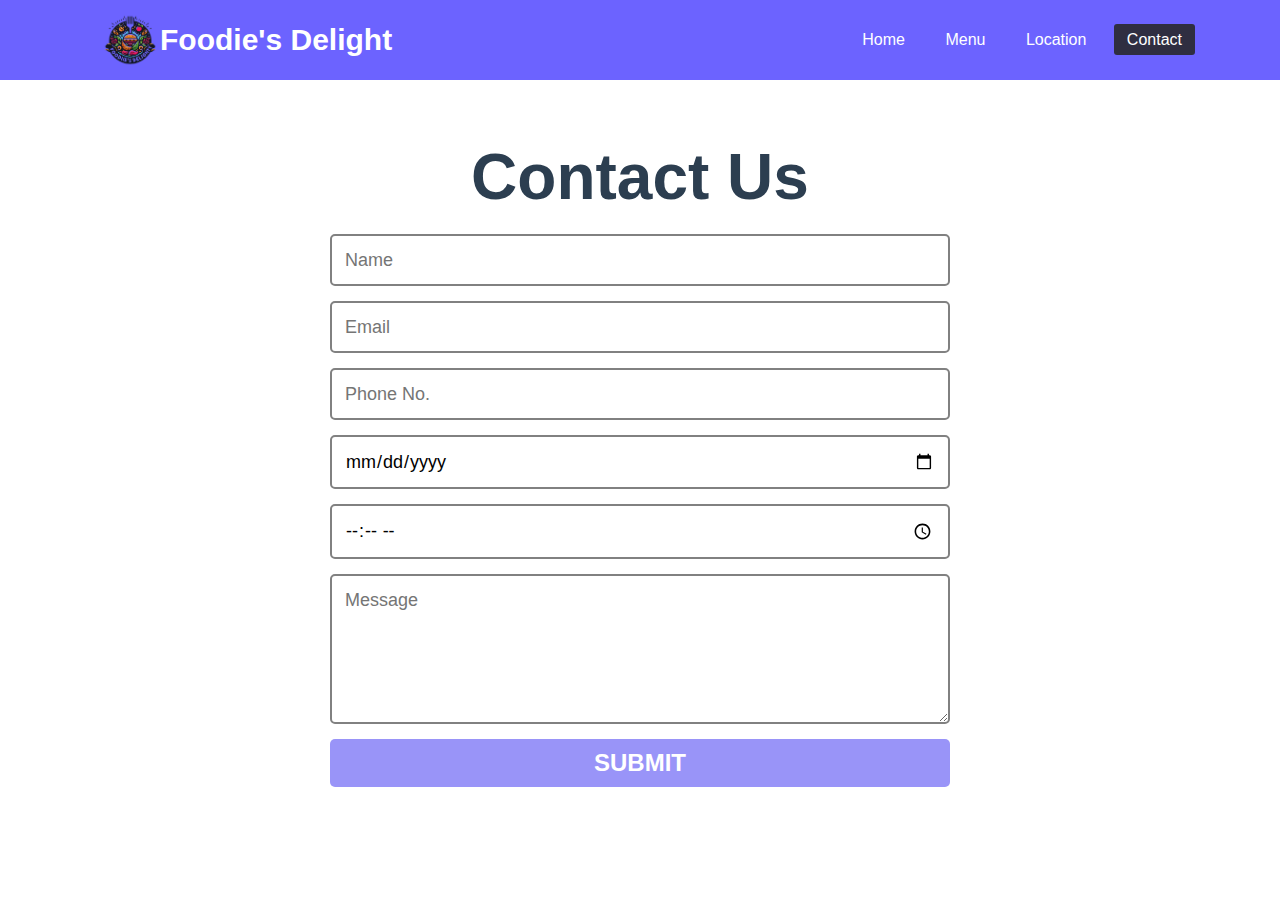
<file: Foodie's Delight/contact.html>
<!DOCTYPE html>
<!-- Created By CodingNepal - www.codingnepalweb.com -->
<html lang="en" dir="ltr">
	<head>
		<meta charset="utf-8" />
		<title>Foodie's Delight | A restaurant of your choice.</title>
		<meta name="viewport" content="width=device-width, initial-scale=1.0" />
		<link rel="stylesheet" href="./css/style.css" />
		<link
			rel="stylesheet"
			href="https://cdnjs.cloudflare.com/ajax/libs/font-awesome/5.15.3/css/all.min.css"
		/>
		<style>
			form {
				max-width: 620px;
				margin: 20px auto;
			}

			.feedback-input {
				color: rgb(0, 0, 0);
				font-family: "Poppins", Arial, sans-serif;
				font-weight: 500;
				font-size: 18px;
				border-radius: 5px;
				line-height: 22px;
				background-color: transparent;
				transition: all 0.3s;
				padding: 13px;
				margin-bottom: 15px;
				width: 100%;
				box-sizing: border-box;
				outline: 0;
				border: 2px solid #818181;
			}

			.feedback-input:focus {
				border: 2px solid #6c63ff;
			}

			textarea {
				height: 150px;
				line-height: 150%;
				resize: vertical;
			}

			[type="submit"] {
				font-family: "Montserrat", Arial, Helvetica, sans-serif;
				width: 100%;
				background: #9994f8;
				border-radius: 5px;
				border: 0;
				cursor: pointer;
				color: white;
				font-size: 24px;
				padding-top: 10px;
				padding-bottom: 10px;
				transition: all 0.3s;
				margin-top: -4px;
				font-weight: 700;
			}
			[type="submit"]:hover {
				background: #6c63ff;
			}
		</style>
	</head>
	<body>
		<nav>
			<input type="checkbox" id="check" />
			<label for="check" class="checkbtn">
				<i class="fas fa-bars"></i>
			</label>
			<label class="logo"
				><img
					src="./assets/logo.png"
					alt=""
					style="width: 60px"
				/>Foodie's Delight</label
			>
			<ul>
				<li><a href="index.html">Home</a></li>
				<li><a href="menu.html">Menu</a></li>
				<li><a href="location.html">Location</a></li>
				<li><a class="active" href="contact.html">Contact</a></li>
			</ul>
		</nav>
		<h1
			style="
				text-align: center;
				font-size: 4rem;
				margin-top: 60px;
				color: #2c3e50;
			"
			class="title"
		>
			Contact Us
		</h1>
		<form>
			<input
				name="name"
				type="text"
				class="feedback-input"
				placeholder="Name"
				required
			/>
			<input
				name="email"
				type="text"
				class="feedback-input"
				placeholder="Email"
				required
			/>
			<input
				name="phone-number"
				type="number"
				class="feedback-input"
				placeholder="Phone No."
			/>
			<input name="reservation-date" type="date" class="feedback-input" />
			<input name="reservation-time" type="time" class="feedback-input" />
			<textarea
				name="text"
				class="feedback-input"
				placeholder="Message"
			></textarea>
			<input type="submit" value="SUBMIT" />
		</form>
	</body>
</html>
</file>
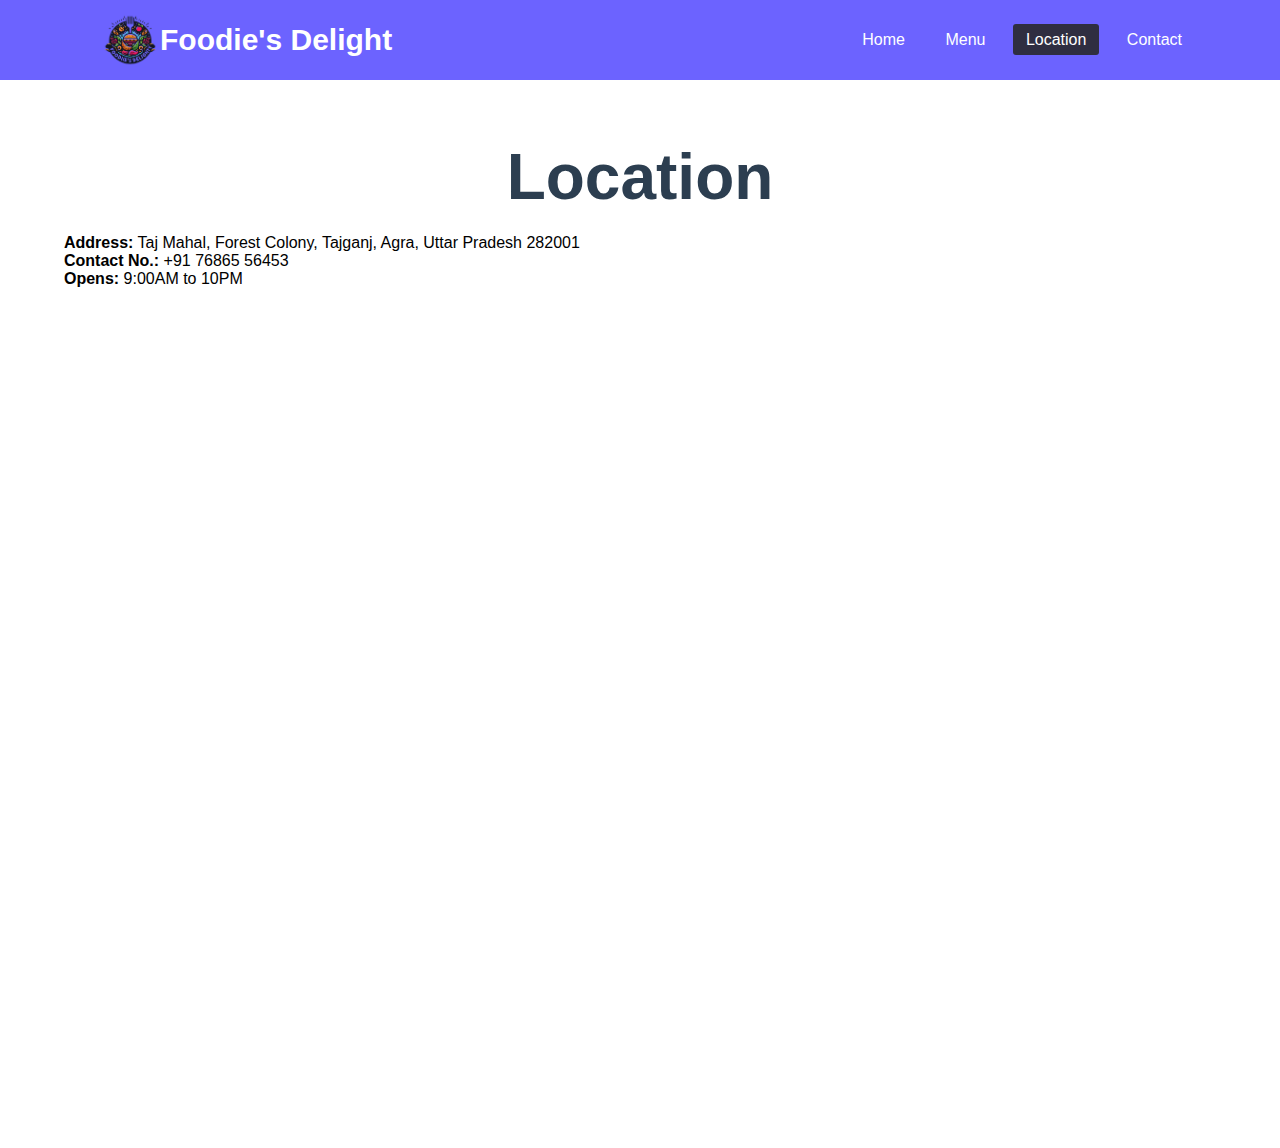
<file: Foodie's Delight/location.html>
<!DOCTYPE html>
<!-- Created By CodingNepal - www.codingnepalweb.com -->
<html lang="en" dir="ltr">
	<head>
		<meta charset="utf-8" />
		<title>Foodie's Delight | A restaurant of your choice.</title>
		<meta name="viewport" content="width=device-width, initial-scale=1.0" />
		<link rel="stylesheet" href="./css/style.css" />
		<link
			rel="stylesheet"
			href="https://cdnjs.cloudflare.com/ajax/libs/font-awesome/5.15.3/css/all.min.css"
		/>
	</head>
	<body>
		<nav>
			<input type="checkbox" id="check" />
			<label for="check" class="checkbtn">
				<i class="fas fa-bars"></i>
			</label>
			<label class="logo"
				><img
					src="./assets/logo.png"
					alt=""
					style="width: 60px"
				/>Foodie's Delight</label
			>
			<ul>
				<li><a href="index.html">Home</a></li>
				<li><a href="menu.html">Menu</a></li>
				<li><a class="active" href="location.html">Location</a></li>
				<li><a href="contact.html">Contact</a></li>
			</ul>
		</nav>
		<h1
			style="
				text-align: center;
				font-size: 4rem;
				margin-top: 60px;
				color: #2c3e50;
			"
		>
			Location
		</h1>
		<div style="width: 90%; margin: 20px auto 0">
			<p>
				<strong>Address:</strong> Taj Mahal, Forest Colony, Tajganj,
				Agra, Uttar Pradesh 282001
			</p>
			<p><strong>Contact No.:</strong> +91 76865 56453</p>
			<p><strong>Opens:</strong> 9:00AM to 10PM</p>
		</div>
		<div style="display: flex; justify-content: center; margin-top: 60px">
			<iframe
				src="https://www.google.com/maps/embed?pb=!1m18!1m12!1m3!1d30773676.341575!2d61.01662479526768!3d19.68909728283356!2m3!1f0!2f0!3f0!3m2!1i1024!2i768!4f13.1!3m3!1m2!1s0x3a201dd1fc7dfa11%3A0x7ddcc1db9bd27f2c!2sFoodie&#39;s%20Delight!5e0!3m2!1sen!2sin!4v1711606736459!5m2!1sen!2sin"
				width="90%"
				height="800"
				style="border: 0; border-radius: 20px"
				allowfullscreen=""
				loading="lazy"
				referrerpolicy="no-referrer-when-downgrade"
			></iframe>
		</div>
	</body>
</html>
</file>
<file: Foodie's Delight/css/style.css>
* {
    padding: 0;
    margin: 0;
    text-decoration: none;
    list-style: none;
    box-sizing: border-box;
    font-family: 'Poppins', sans-serif;
}

nav {
    background: #6c63ff;
    height: 80px;
    width: 100%;
}

label.logo {
    display: flex;
    align-items: center;
    color: white;
    font-size: 30px;
    line-height: 80px;
    padding: 0 100px;
    font-weight: bold;
}

nav ul {
    float: right;
    margin-top: -80px;
    margin-right: 80px;
}

nav ul li {
    display: inline-block;
    line-height: 80px;
    margin: 0 5px;
}

nav ul li a {
    color: white;
    padding: 7px 13px;
    border-radius: 3px;
}

a.active,
a:hover {
    background: #2f2e41;
    transition: .5s;
}

.checkbtn {
    font-size: 30px;
    color: white;
    float: right;
    line-height: 80px;
    margin-right: 40px;
    cursor: pointer;
    display: none;
}

#check {
    display: none;
}

#featured {
    background-color: #f8f9fa;
    padding: 50px 100px;
}

.container {
    height: calc(100vh - 180px);
    display: flex;
    flex-direction: column;
    align-items: center;
    justify-content: center;
}

.content {
    width: 70%;
    text-align: left;
}

.content h1 {
    font-size: 2rem;
    color: #6c6c6c;
}

.content h1 span {
    font-size: 5rem;
    color: #2c3e50;
}

.content p {
    margin: 20px 0;
    color: #6c6c6c;
}

.image {
    width: 70%;
    margin-top: 20px;
}

.image img {
    width: 100%;
    height: auto;
}

@media (max-width: 952px) {
    label.logo {
        font-size: 30px;
        padding-left: 50px;
    }

    nav ul li a {
        font-size: 16px;
    }
}

@media (max-width: 858px) {
    .checkbtn {
        display: block;
    }

    ul {
        position: fixed;
        width: 100%;
        height: 100vh;
        background: #2c3e50;
        top: 80px;
        left: -100%;
        text-align: center;
        transition: all .5s;
    }

    nav ul li {
        display: block;
        margin: 50px 0;
        line-height: 30px;
    }

    nav ul li a {
        font-size: 20px;
    }

    a:hover,
    a.active {
        background: none;
        color: #2f2e41;
    }

    #check:checked~ul {
        left: 0;
    }

    /* .content {
        width: 100%;
    }

    .content h1 {
        font-size: 1rem;
    }

    .content h1 span {
        font-size: 2.5rem;
    }

    .image {
        width: 100%;
    } */
}

@media screen and (min-width: 768px) {
    .container {
        flex-direction: row;
        justify-content: space-between;
    }

    .content {
        width: 50%;
    }

    /* .content h1 {
        font-size: 1rem;
    }

    .content h1 span {
        font-size: 2.5rem;
    } */

    .image {
        width: 40%;
    }
}

.grid-wrapper>div {
    display: flex;
    justify-content: center;
    align-items: center;
}

.grid-wrapper>div>img {
    width: 100%;
    height: 100%;
    object-fit: cover;
    border-radius: 5px;
}

.grid-wrapper {
    display: grid;
    grid-gap: 10px;
    grid-template-columns: repeat(auto-fit, minmax(250px, 1fr));
    grid-auto-rows: 200px;
    grid-auto-flow: dense;
    padding: 60px 100px;
}

.grid-wrapper .wide {
    grid-column: span 2;
}

.grid-wrapper .tall {
    grid-row: span 2;
}

.grid-wrapper .big {
    grid-column: span 2;
    grid-row: span 2;
}
</file>
